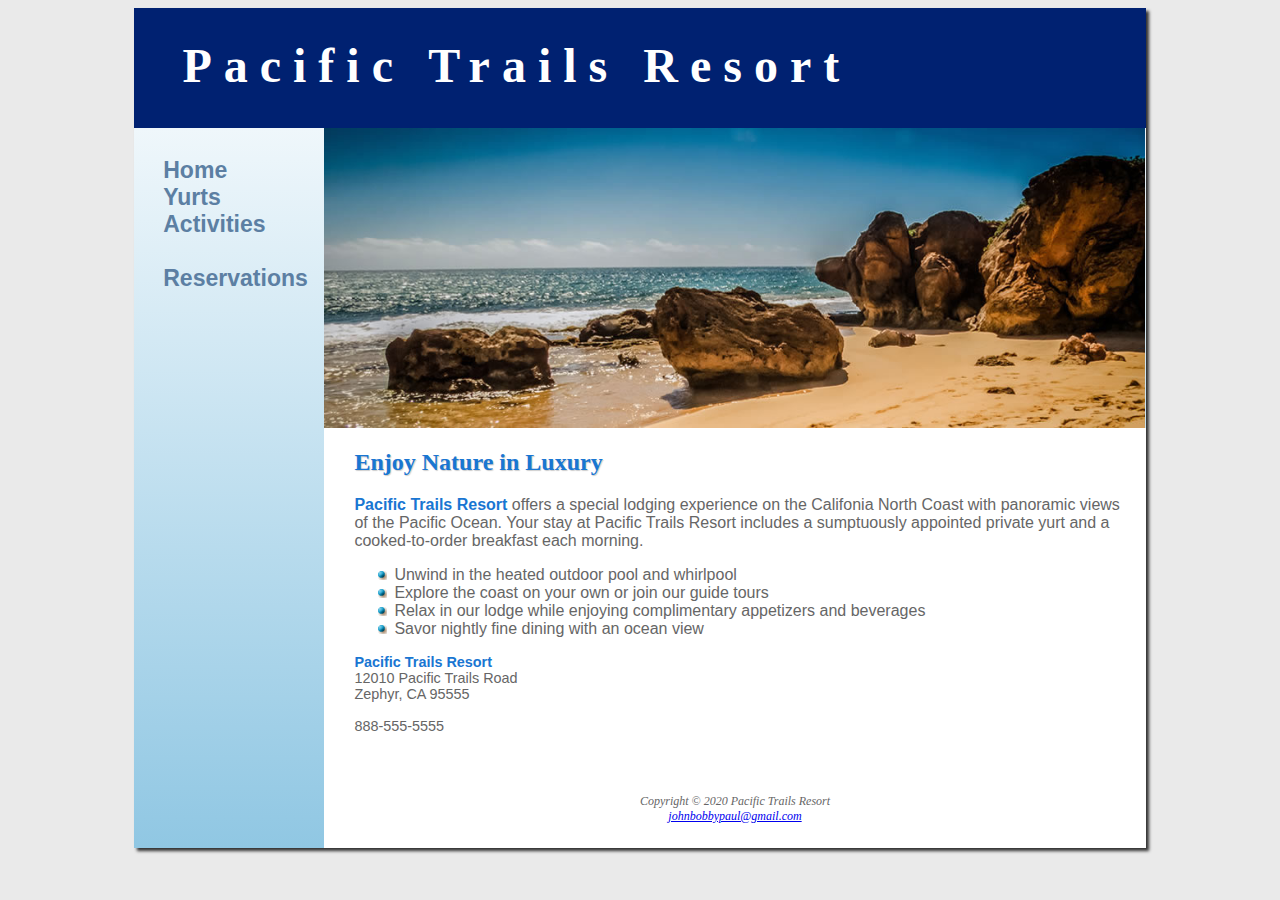
<file: index.html>
<!DOCTYPE html>
<html lang="en">

<head>
    <title>Pacific Trails Resort</title>
    <meta charset="utf-8">
    <link href="pacific.css" rel="stylesheet">
</head>

<body>
    <div id="wrapper">
        <header>
            <h1><a href="index.html">Pacific Trails Resort</a></h1>

        </header>
        <nav>
            <ul>
                <li><a href="index.html">Home</a> &nbsp;</li>
                <li><a href="yurts.html">Yurts</a> &nbsp;</li>
                <li><a href="activities.html">Activities</a> &nbsp;</li>
                <li><a href="reservations.html">Reservations</a> &nbsp;</li>
            </ul>
        </nav>
        <div id="homehero">
        </div>
        <main>
            <h2>Enjoy Nature in Luxury</h2>
            <p>
                <span class="resort">Pacific Trails Resort</span> offers a special lodging
                experience on the Califonia North Coast with
                panoramic views of the Pacific Ocean. Your stay
                at Pacific Trails Resort includes a sumptuously
                appointed private yurt and a cooked-to-order
                breakfast each morning.
            </p>
            <ul>
                <li>
                    Unwind in the heated outdoor pool and whirlpool
                </li>
                <li>
                    Explore the coast on your own or join our guide tours
                </li>
                <li>
                    Relax in our lodge while enjoying complimentary appetizers
                    and beverages
                </li>
                <li>
                    Savor nightly fine dining with an ocean view
                </li>
            </ul>
            <div id="contact">
                <span class="resort">Pacific Trails Resort</span><br>
                12010 Pacific Trails Road<br>
                Zephyr, CA 95555<br>
                <br>
                888-555-5555<br>
                <br>
            </div>
        </main>
        <footer>

            Copyright &copy; 2020 Pacific Trails Resort<br>
            <a href="mailto:johnbobbypaul@gmail.com">
                johnbobbypaul@gmail.com
            </a>
        </footer>
    </div>
</body>

</html>
</file>
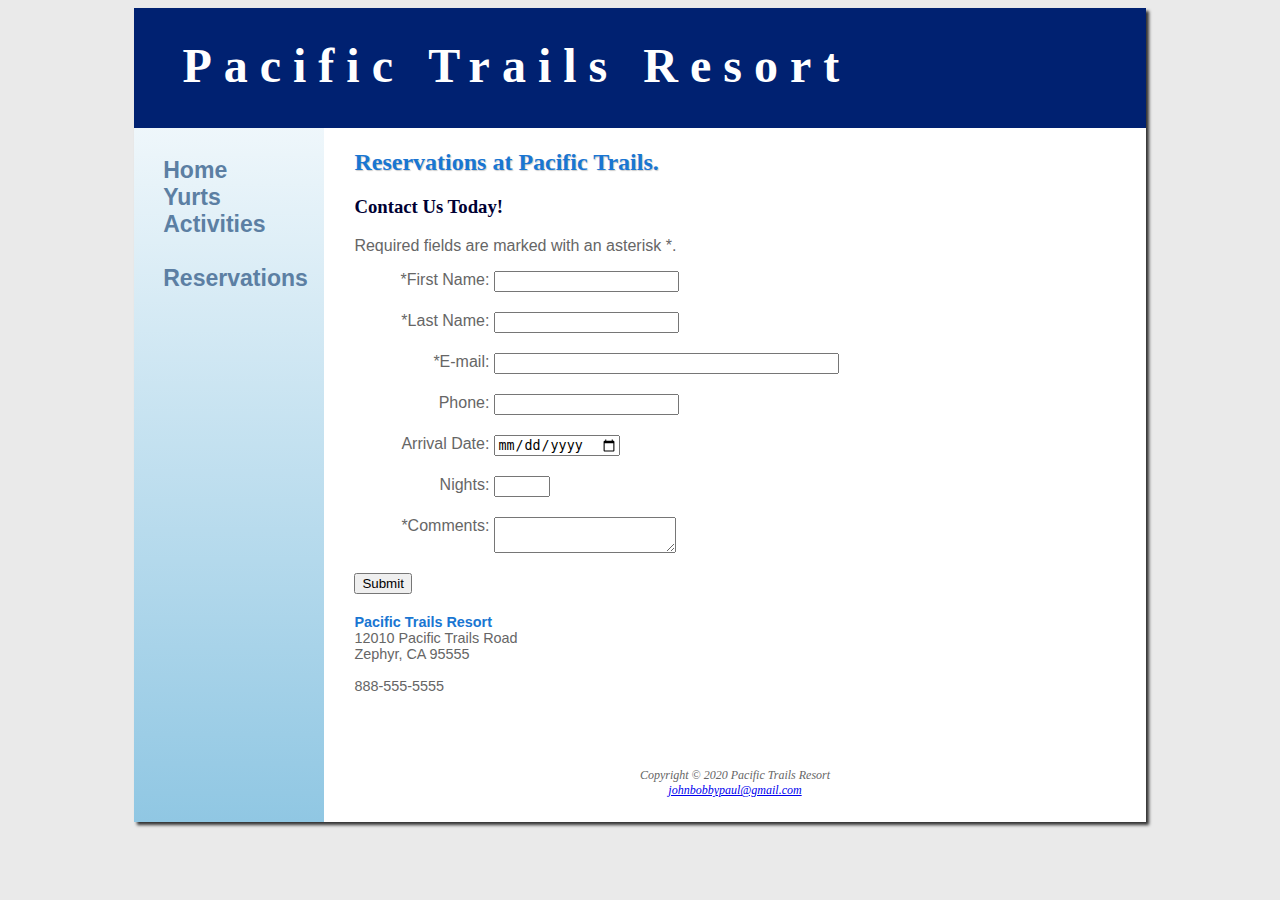
<file: reservations.html>
<!DOCTYPE html>
<html lang="en">

<head>
    <title>Pacific Trails Resort :: Reservations</title>
    <meta charset="utf-8">
    <link href="pacific.css" rel="stylesheet">
</head>

<body>
    <div id="wrapper">
        <header>
            <h1><a href="reservations.html">Pacific Trails Resort</a></h1>

        </header>
        <nav>
            <ul>
                <li><a href="index.html">Home</a> &nbsp;</li>
                <li><a href="yurts.html">Yurts</a> &nbsp;</li>
                <li><a href="activities.html">Activities</a> &nbsp;</li>
                <li><a href="reservations.html">Reservations</a> &nbsp;</li>
            </ul>
        </nav>
        <main>
            <h2>Reservations at Pacific Trails.</h2>
            <h3>Contact Us Today!</h3>

            <p>Required fields are marked with an asterisk *.</p>
            <form method="post" action="https://webdevbasics.net/scripts/pacific.php">
                <label for="myFName">*First Name:</label><input type="text" name="myFName" id="myFName"
                    required="required">
                <label for="myLName">*Last Name:</label><input type="text" name="myLName" id="myLName"
                    required="required">
                <label for="myEmail">*E-mail:</label><input type="email" name="myEmail" id="myEmail" size="40"
                    required="required">
                <label for="myPhone">Phone:</label><input type="tel" name="myPhone" id="myPhone" maxlength="12">
                <label for="myDate">Arrival Date:</label><input type="date" name="myDate" id="myDate">
                <label for="myNights">Nights:</label><input type="number" name="myNights" id="myNights" min="1"
                    max="14">
                <label for="myComments">*Comments:</label><textarea name="myComments" id="myComments" rows="2"
                    columns="32" required="required"></textarea><input id="mySubmit" type="Submit" value="Submit">
            </form>

            <div id="contact">
                <p><span class="resort">Pacific Trails Resort</span><br>
                    12010 Pacific Trails Road<br>
                    Zephyr, CA 95555<br>
                    <br>
                    888-555-5555<br>
                    <br>
                </p>
            </div>
        </main>
        <footer>
            Copyright &copy; 2020 Pacific Trails Resort<br>
            <a href="mailto:johnbobbypaul@gmail.com">
                johnbobbypaul@gmail.com
            </a>
        </footer>
    </div>
</body>

</html>
</file>
<file: pacific.css>
body {
    background-color: #EAEAEA;
    color: #666666;
    font-family: arial, helvetica, sans-serif;
}

header {
    background-color: #002171;
    color: #ffffff;
    height: 120px;
    padding-top: 30px;
    padding-left: 3em;
    text-align: left;
}

header a {
    text-decoration: none;
}

header a:link {
    color: #ffffff;
}

header a:visited {
    color: #ffffff;
}

header a:hover {
    color: #90C7E3;
}


nav {
    font-weight: bold;
    padding: 1.5em;
    font-size: 120%;
    float: left;
    width: 160px
}


label {
  float:left;
  display: block;
  text-align: right;
  width: 140px;
padding-right: 5px;

}

input,textarea {
    display:block;
    margin-bottom: 20px;
}

submit {
    margin-left: 140px;
}

nav a {
    text-decoration: none;
}

nav a:link {
    color: #5C7FA3;
}

nav a:visited {
    color: #344873;
}

nav a:hover {
    color: #A52A2A;
}

main {
    padding-top: 1px;
    padding-right: 20px;
    padding-bottom: 20px;
    display: block;
    background-color: #ffffff;
    margin-left: 190px;
    padding-left: 30px;
    overflow: auto;
}

h1 {
    margin-bottom: 0;
    font-family: Georgia, 'Times New Roman', serif;
    margin-top: 0;
    font-size: 3em;
    letter-spacing: 0.25em;
}

h2 {
    color: #1976D2;
    font-family: Georgia, 'Times New Roman', serif;
    text-shadow: 1px 1px 1px #cccccc;
}

h3 {
    color: #000033;
    font-family: Georgia, 'Times New Roman', serif;
}

table {
    border: 2px solid;
    border-color: #3399CC;
    border-collapse: collapse;
}

tr:nth-of-type(odd) {
    background-color: #BDDFF0;
}

td {
    padding: 0.5em;
    border: 2px solid;
    border-color: #3399CC;
    text-align: center;
}

.text {
    text-align: left;
}

th {
    padding: 0.5em;
    border: 2px solid;
    border-color: #3399CC;
}

nav ul {
    list-style: none;

    margin: 0;
    padding-left: 0;
    font-size: 1.2em;
}

footer {
    font-size: 75%;
    font-style: italic;
    text-align: center;
    font-family: Georgia, 'Times New Roman', serif;
    padding: 2em;
    margin-left: 190px;
    background-color: #ffffff
}

dt {
    color: #002171;
}

.resort {
    color: #1976D2;
    font-weight: bold;
}

#contact {
    font-size: 90%;

}

#wrapper {
    margin-left: auto;
    margin-right: auto;
    width: 80%;
    min-width: 960px;
    max-width: 2048px;
    box-shadow: 3px 3px 3px #333333;
    border: 1px 1px 1px #000033;
    background-image: linear-gradient(#FFFFFF, #90C7E3);
    background-repeat: no-repeat;

}

#homehero {
    height: 300px;
    background-image: url(coast2.jpg);
    background-size: 100% 100%;
    background-repeat: no-repeat;
    margin-left: 190px;


}

#yurthero {
    height: 300px;
    background-image: url(yurt.jpg);
    background-size: 100% 100%;
    background-repeat: no-repeat;
    margin-left: 190px;

}

#trailhero {
    height: 300px;
    background-image: url(trail.jpg);
    background-size: 100% 100%;
    background-repeat: no-repeat;
    margin-left: 190px;

}

section {
    float: left;
    width: 33%;
    padding-left: 2em;
    padding-right: 2em;
}

* {
    box-sizing: border-box;
}

main ul {
    list-style-image: url(marker.gif)
}

#special {
    clear: both;
}
</file>
